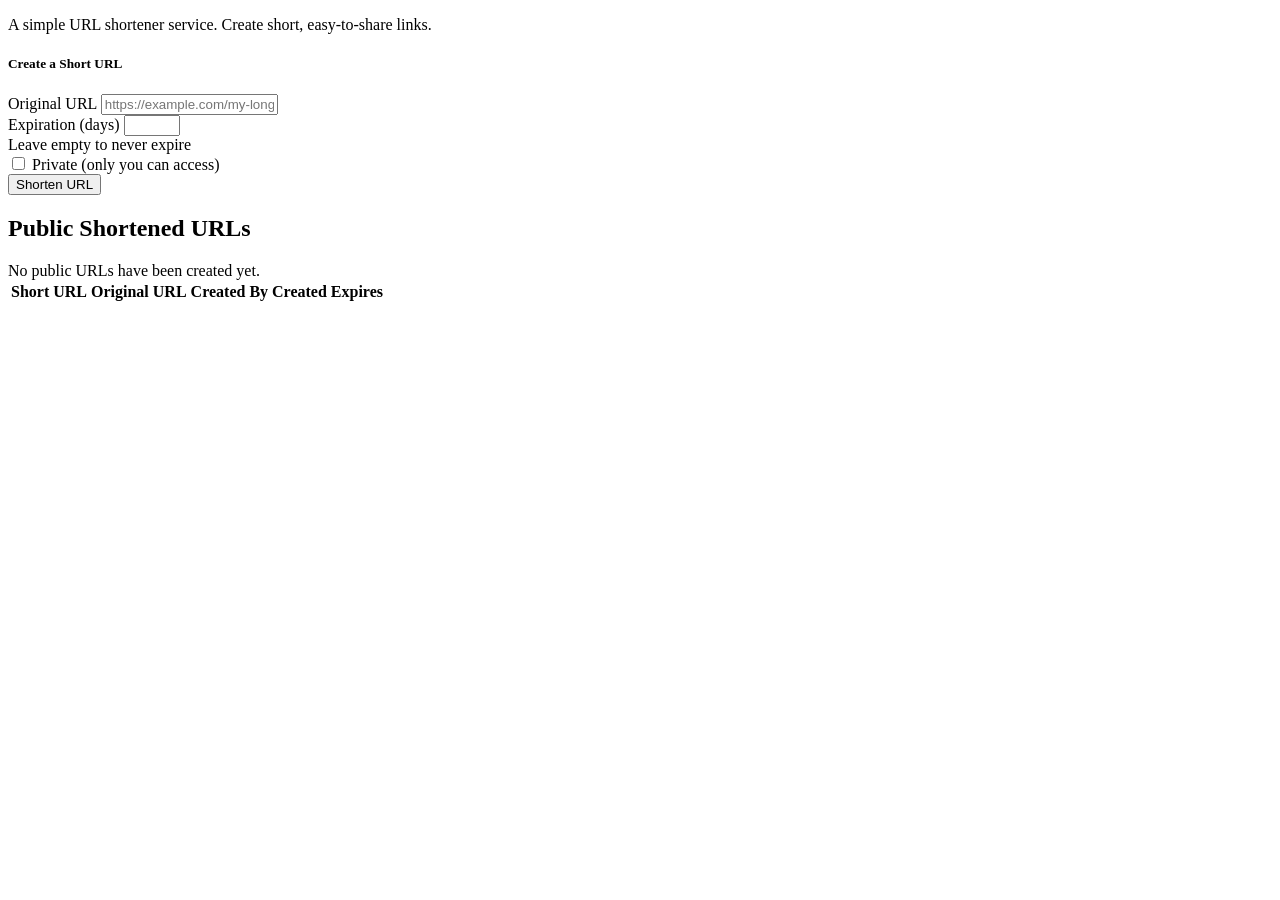
<file: src/main/resources/templates/index.html>
<!DOCTYPE html>
<html lang="en"
      xmlns:th="http://www.thymeleaf.org"
      xmlns:sec="http://www.thymeleaf.org/extras/spring-security"
      xmlns:layout="http://www.ultraq.net.nz/thymeleaf/layout"
      layout:decorate="~{layout}">
<head>
    <meta charset="UTF-8">
    <meta name="viewport" content="width=device-width, initial-scale=1.0">
    <title>Home</title>
</head>
<body>
<div layout:fragment="content">
    <div class="jumbotron bg-light p-5 rounded-3 my-4">
        <p class="lead">A simple URL shortener service. Create short, easy-to-share links.</p>
    </div>

    <div class="card mt-4">
        <div class="card-header">
            <h5 class="card-title mb-0">Create a Short URL</h5>
        </div>
        <div class="card-body">
            <form th:action="@{/short-urls}" method="post"
                  th:object="${createShortUrlForm}">
                <div class="mb-3">
                    <label for="originalUrl" class="form-label">Original URL</label>
                    <input type="text" class="form-control" id="originalUrl"
                           th:field="*{originalUrl}"
                           placeholder="https://example.com/my-long-url">
                    <div class="text-danger"
                         th:if="${#fields.hasErrors('originalUrl')}"
                         th:errors="*{originalUrl}"></div>
                </div>

                <div class="mb-3" sec:authorize="isAuthenticated()">
                    <label for="expirationInDays" class="form-label">Expiration (days)</label>
                    <input type="number" class="form-control" id="expirationInDays"
                           th:field="*{expirationInDays}"
                           min="1" max="365">
                    <div class="form-text">Leave empty to never expire</div>
                </div>
                <div class="mb-3 form-check" sec:authorize="isAuthenticated()">
                    <input type="checkbox" class="form-check-input" id="isPrivate" th:field="*{isPrivate}">
                    <label class="form-check-label" for="isPrivate">Private (only you can access)</label>
                </div>

                <button type="submit" class="btn btn-primary">Shorten URL</button>
            </form>
        </div>
    </div>

    <h2 class="mt-5">Public Shortened URLs</h2>
    <div th:if="${shortUrls.data.isEmpty()}" class="alert alert-info">
        No public URLs have been created yet.
    </div>
    <div th:unless="${shortUrls.data.isEmpty()}" class="table-responsive">
        <table class="table table-striped table-hover">
            <thead>
            <tr>
                <th>Short URL</th>
                <th>Original URL</th>
                <th>Created By</th>
                <th>Created</th>
                <th>Expires</th>
            </tr>
            </thead>
            <tbody>
            <tr th:each="url : ${shortUrls.data}">
                <td>
                    <a th:href="@{/s/{key}(key=${url.shortKey})}" th:text="${url.shortKey}" target="_blank"></a>
                </td>
                <td>
                    <a th:href="${url.originalUrl}" th:text="${#strings.abbreviate(url.originalUrl, 50)}" target="_blank"></a>
                </td>
                <td th:text="${url.createdBy != null ? url.createdBy.name : 'Guest'}"></td>
                <td th:text="${#temporals.format(url.createdAt, 'yyyy-MM-dd HH:mm')}"></td>
                <td th:text="${url.expiresAt != null ? #temporals.format(url.expiresAt, 'yyyy-MM-dd HH:mm') : 'Never'}"></td>
            </tr>
            </tbody>
        </table>

        <div th:insert="~{pagination}"></div>

    </div>
</div>
</body>
</html>
</file>
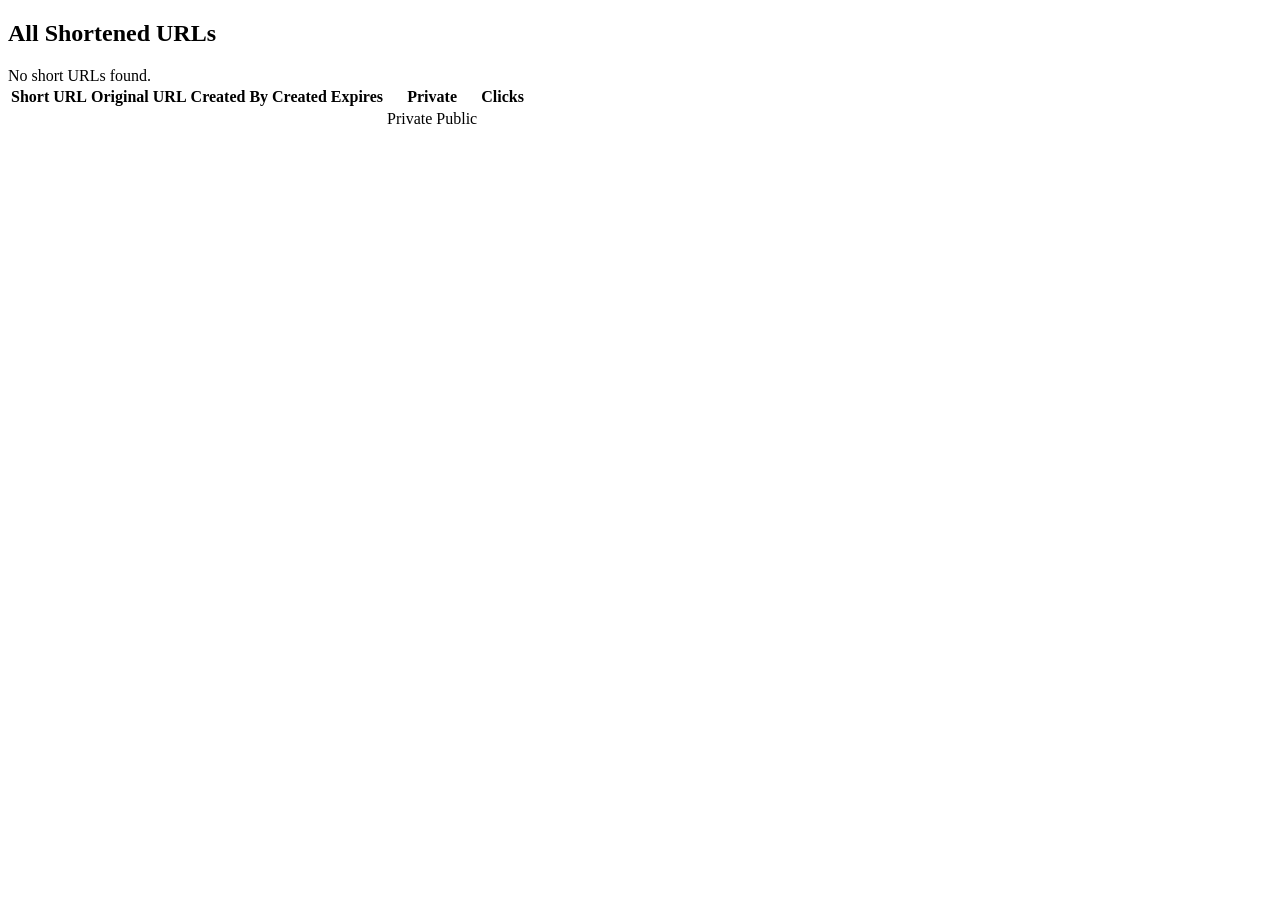
<file: src/main/resources/templates/admin-dashboard.html>
<!DOCTYPE html>
<html lang="en" xmlns:th="http://www.thymeleaf.org"
      xmlns:sec="http://www.thymeleaf.org/extras/spring-security"
      xmlns:layout="http://www.ultraq.net.nz/thymeleaf/layout"
      layout:decorate="~{layout}">
<head>
    <meta charset="UTF-8">
    <meta name="viewport" content="width=device-width, initial-scale=1.0">
    <title>Admin Dashboard</title>
</head>
<body>
    <div layout:fragment="content" class="admin-dashboard-container">
        <h2 class="mt-5">All Shortened URLs</h2>
        <div th:if="${shortUrls.data.isEmpty()}" class="alert alert-info">
            No short URLs found.
        </div>
        <div th:unless="${shortUrls.data.isEmpty()}" class="table-responsive">
                <table class="table table-striped table-hover admin-dashboard-table">
                    <thead>
                        <tr>
                            <th>Short URL</th>
                            <th>Original URL</th>
                            <th>Created By</th>
                            <th>Created</th>
                            <th>Expires</th>
                            <th>Private</th>
                            <th>Clicks</th>
                        </tr>
                    </thead>
                    <tbody>
                        <tr th:each="url : ${shortUrls.data}">
                            <td>
                                <a th:href="@{/s/{key}(key=${url.shortKey})}" th:text="${url.shortKey}" target="_blank"></a>
                            </td>
                            <td>
                                <a th:href="${url.originalUrl}" th:text="${#strings.abbreviate(url.originalUrl, 50)}" target="_blank"></a>
                            </td>
                            <td th:text="${url.createdBy != null ? url.createdBy.name : 'Guest'}"></td>
                            <td th:text="${#temporals.format(url.createdAt, 'yyyy-MM-dd HH:mm')}"></td>
                            <td th:text="${url.expiresAt != null ? #temporals.format(url.expiresAt, 'yyyy-MM-dd HH:mm') : 'Never'}"></td>
                            <td>
                                <span th:if="${url.private}" class="badge bg-secondary">Private</span>
                                <span th:unless="${url.private}" class="badge bg-success">Public</span>
                            </td>
                            <td th:text="${url.clickCount}"></td>
                        </tr>
                    </tbody>
                </table>
            <div th:insert="~{pagination}"></div>
        </div>
    </div>
</body>
</html>
</file>
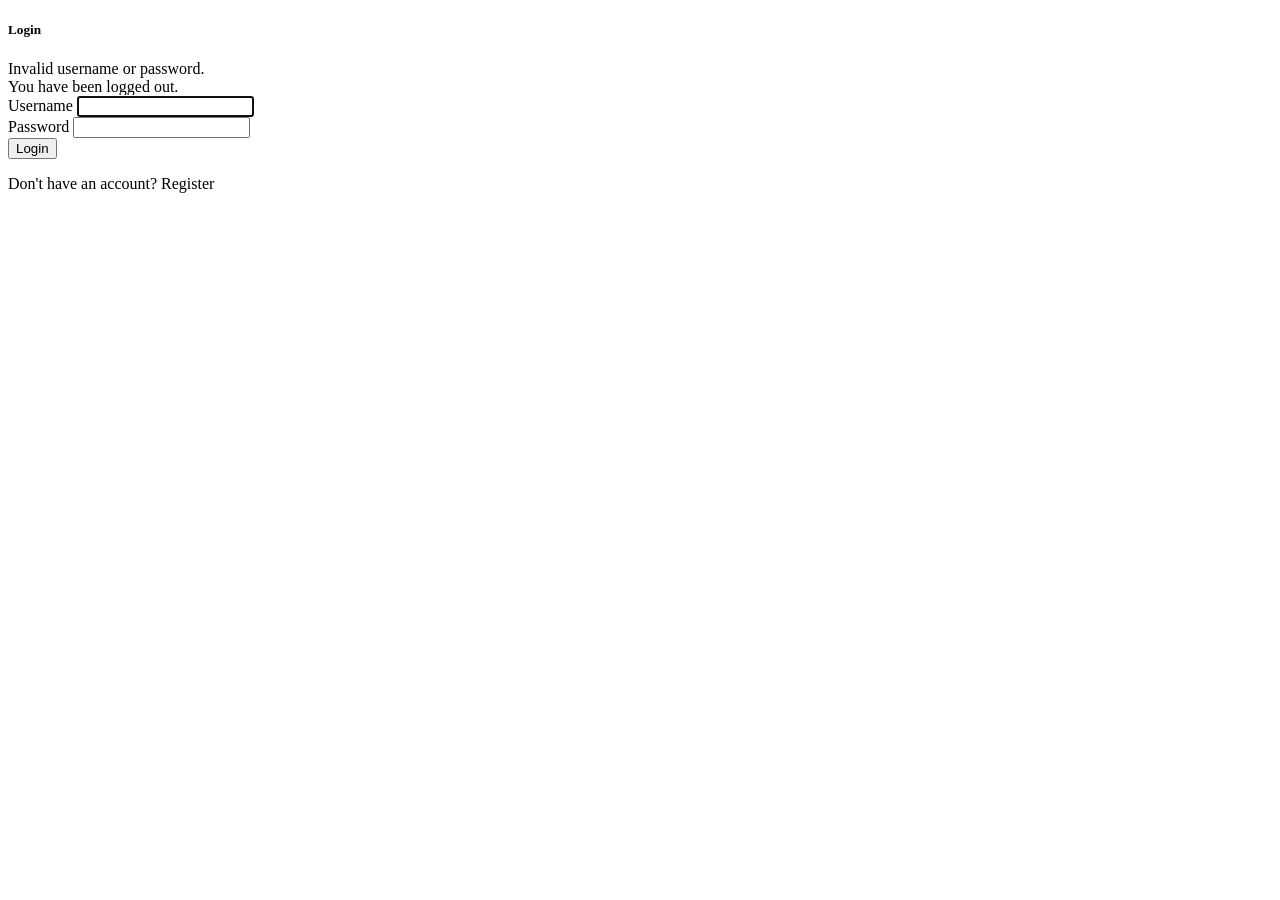
<file: src/main/resources/templates/login.html>
<!DOCTYPE html>
<html lang="en"
      xmlns:th="http://www.thymeleaf.org"
      xmlns:layout="http://www.ultraq.net.nz/thymeleaf/layout"
      layout:decorate="~{layout}">
<head>
    <meta charset="UTF-8">
    <meta name="viewport" content="width=device-width, initial-scale=1.0">
    <title>Login</title>
</head>
<body>
    <div layout:fragment="content">
        <div class="row justify-content-center mt-5">
            <div class="col-md-6">
                <div class="card">
                    <div class="card-header">
                        <h5 class="card-title mb-0">Login</h5>
                    </div>
                    <div class="card-body">
                        <div th:if="${param.error}" class="alert alert-danger">
                            Invalid username or password.
                        </div>
                        <div th:if="${param.logout}" class="alert alert-success">
                            You have been logged out.
                        </div>
                        <form th:action="@{/login}" method="post">
                            <div class="mb-3">
                                <label for="username" class="form-label">Username</label>
                                <input type="text" class="form-control" id="username" name="username" required autofocus>
                            </div>
                            <div class="mb-3">
                                <label for="password" class="form-label">Password</label>
                                <input type="password" class="form-control" id="password" name="password" required>
                            </div>
                            <button type="submit" class="btn btn-primary">Login</button>
                        </form>
                        <div class="mt-3">
                            <p>Don't have an account? <a th:href="@{/register}">Register</a></p>
                        </div>
                    </div>
                </div>
            </div>
        </div>
    </div>
</body>
</html>
</file>
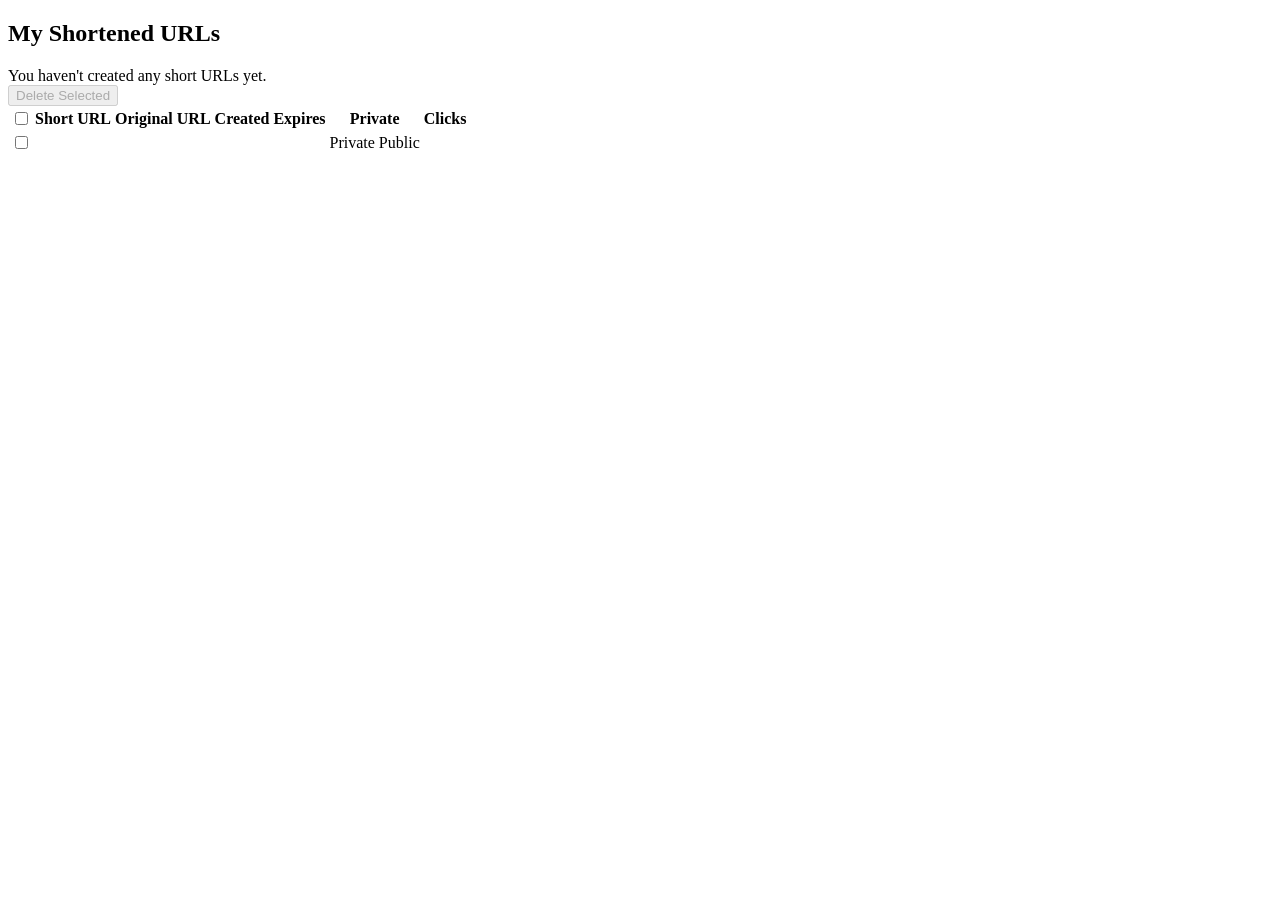
<file: src/main/resources/templates/my-urls.html>
<!DOCTYPE html>
<html lang="en" xmlns:th="http://www.thymeleaf.org"
      xmlns:sec="http://www.thymeleaf.org/extras/spring-security"
      xmlns:layout="http://www.ultraq.net.nz/thymeleaf/layout"
      layout:decorate="~{layout}">
<head>
    <meta charset="UTF-8">
    <meta name="viewport" content="width=device-width, initial-scale=1.0">
    <title>My URLs</title>
    <script>
        document.addEventListener('DOMContentLoaded', function() {
            const selectAllCheckbox = document.getElementById('selectAll');
            const urlCheckboxes = document.querySelectorAll('.url-checkbox');
            const deleteSelectedBtn = document.getElementById('deleteSelectedBtn');
            const deleteForm = document.getElementById('deleteForm');

            // Handle "Select All" checkbox
            selectAllCheckbox.addEventListener('change', function() {
                const isChecked = this.checked;
                urlCheckboxes.forEach(checkbox => {
                    checkbox.checked = isChecked;
                });
                updateDeleteButtonState();
            });

            // Handle individual checkboxes
            urlCheckboxes.forEach(checkbox => {
                checkbox.addEventListener('change', function() {
                    updateDeleteButtonState();

                    // Update "Select All" checkbox state
                    const allChecked = Array.from(urlCheckboxes).every(cb => cb.checked);
                    selectAllCheckbox.checked = allChecked;
                });
            });

            // Handle delete button click
            deleteSelectedBtn.addEventListener('click', function() {
                if (confirm('Are you sure you want to delete the selected URLs? This action cannot be undone.')) {
                    deleteForm.submit();
                }
            });

            // Update delete button state based on selection
            function updateDeleteButtonState() {
                const anyChecked = Array.from(urlCheckboxes).some(cb => cb.checked);
                deleteSelectedBtn.disabled = !anyChecked;
            }
        });
    </script>
</head>
<body>
    <div layout:fragment="content">
        <h2 class="mt-5">My Shortened URLs</h2>
        <div th:if="${shortUrls.data.isEmpty()}" class="alert alert-info">
            You haven't created any short URLs yet.
        </div>
        <div th:unless="${shortUrls.data.isEmpty()}" class="table-responsive">
            <form id="deleteForm" th:action="@{/delete-urls}" method="post">
                <div class="m-3">
                    <button id="deleteSelectedBtn" class="btn btn-danger" disabled>
                        Delete Selected
                    </button>
                </div>
                <table class="table table-striped table-hover">
                    <thead>
                        <tr>
                            <th>
                                <input type="checkbox" id="selectAll" class="form-check-input">
                            </th>
                            <th>Short URL</th>
                            <th>Original URL</th>
                            <th>Created</th>
                            <th>Expires</th>
                            <th>Private</th>
                            <th>Clicks</th>
                        </tr>
                    </thead>
                    <tbody>
                        <tr th:each="url : ${shortUrls.data}">
                            <td>
                                <input type="checkbox" name="ids" th:value="${url.id}"
                                       class="form-check-input url-checkbox">
                            </td>
                            <td>
                                <a th:href="@{/s/{key}(key=${url.shortKey})}"
                                   th:text="${url.shortKey}"
                                   target="_blank"></a>
                            </td>
                            <td>
                                <a th:href="${url.originalUrl}"
                                   th:text="${#strings.abbreviate(url.originalUrl, 50)}"
                                   target="_blank"></a>
                            </td>
                            <td th:text="${#temporals.format(url.createdAt, 'yyyy-MM-dd HH:mm')}"></td>
                            <td th:text="${url.expiresAt != null ? #temporals.format(url.expiresAt, 'yyyy-MM-dd HH:mm') : 'Never'}"></td>
                            <td>
                                <span th:if="${url.private}" class="badge bg-secondary">Private</span>
                                <span th:unless="${url.private}" class="badge bg-success">Public</span>
                            </td>
                            <td th:text="${url.clickCount}"></td>
                        </tr>
                    </tbody>
                </table>
            </form>
            <div th:insert="~{pagination}"></div>
        </div>
    </div>
</body>
</html>
</file>
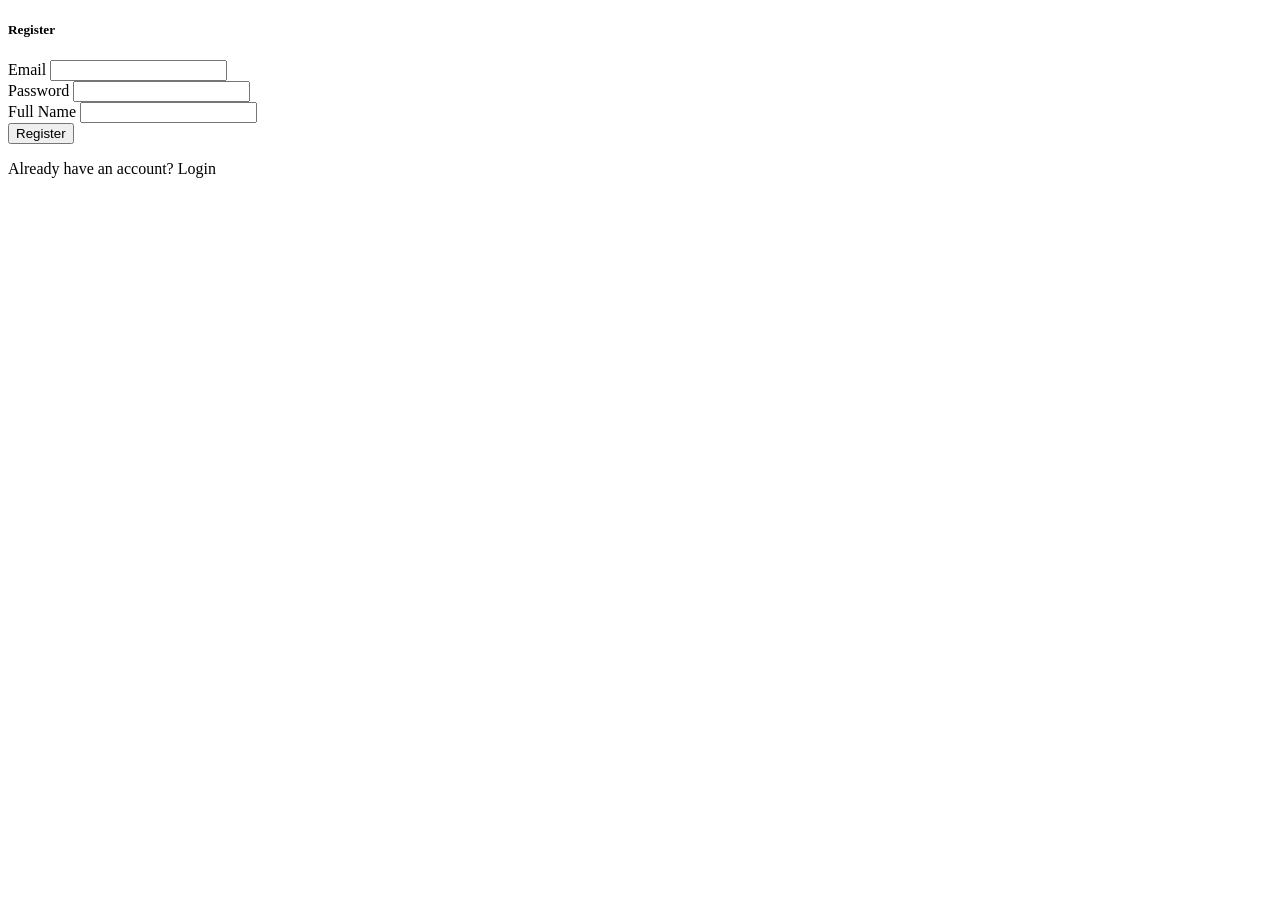
<file: src/main/resources/templates/register.html>
<!DOCTYPE html>
<html lang="en"
      xmlns:th="http://www.thymeleaf.org"
      xmlns:layout="http://www.ultraq.net.nz/thymeleaf/layout"
      layout:decorate="~{layout}">
<head>
    <meta charset="UTF-8">
    <meta name="viewport" content="width=device-width, initial-scale=1.0">
    <title>Register</title>
</head>
<body>
    <div layout:fragment="content">
        <div class="row justify-content-center mt-5">
            <div class="col-md-6">
                <div class="card">
                    <div class="card-header">
                        <h5 class="card-title mb-0">Register</h5>
                    </div>
                    <div class="card-body">
                        <form th:action="@{/register}" method="post" th:object="${user}">
                            <div class="mb-3">
                                <label for="email" class="form-label">Email</label>
                                <input type="email" class="form-control" id="email" th:field="*{email}">
                                <div class="text-danger" th:if="${#fields.hasErrors('email')}" th:errors="*{email}"></div>
                            </div>
                            <div class="mb-3">
                                <label for="password" class="form-label">Password</label>
                                <input type="password" class="form-control" id="password" th:field="*{password}">
                                <div class="text-danger" th:if="${#fields.hasErrors('password')}" th:errors="*{password}"></div>
                            </div>
                            <div class="mb-3">
                                <label for="name" class="form-label">Full Name</label>
                                <input type="text" class="form-control" id="name" th:field="*{name}">
                                <div class="text-danger" th:if="${#fields.hasErrors('name')}" th:errors="*{name}"></div>
                            </div>
                            <button type="submit" class="btn btn-primary">Register</button>
                        </form>
                        <div class="mt-3">
                            <p>Already have an account? <a th:href="@{/login}">Login</a></p>
                        </div>
                    </div>
                </div>
            </div>
        </div>
    </div>
</body>
</html>
</file>
